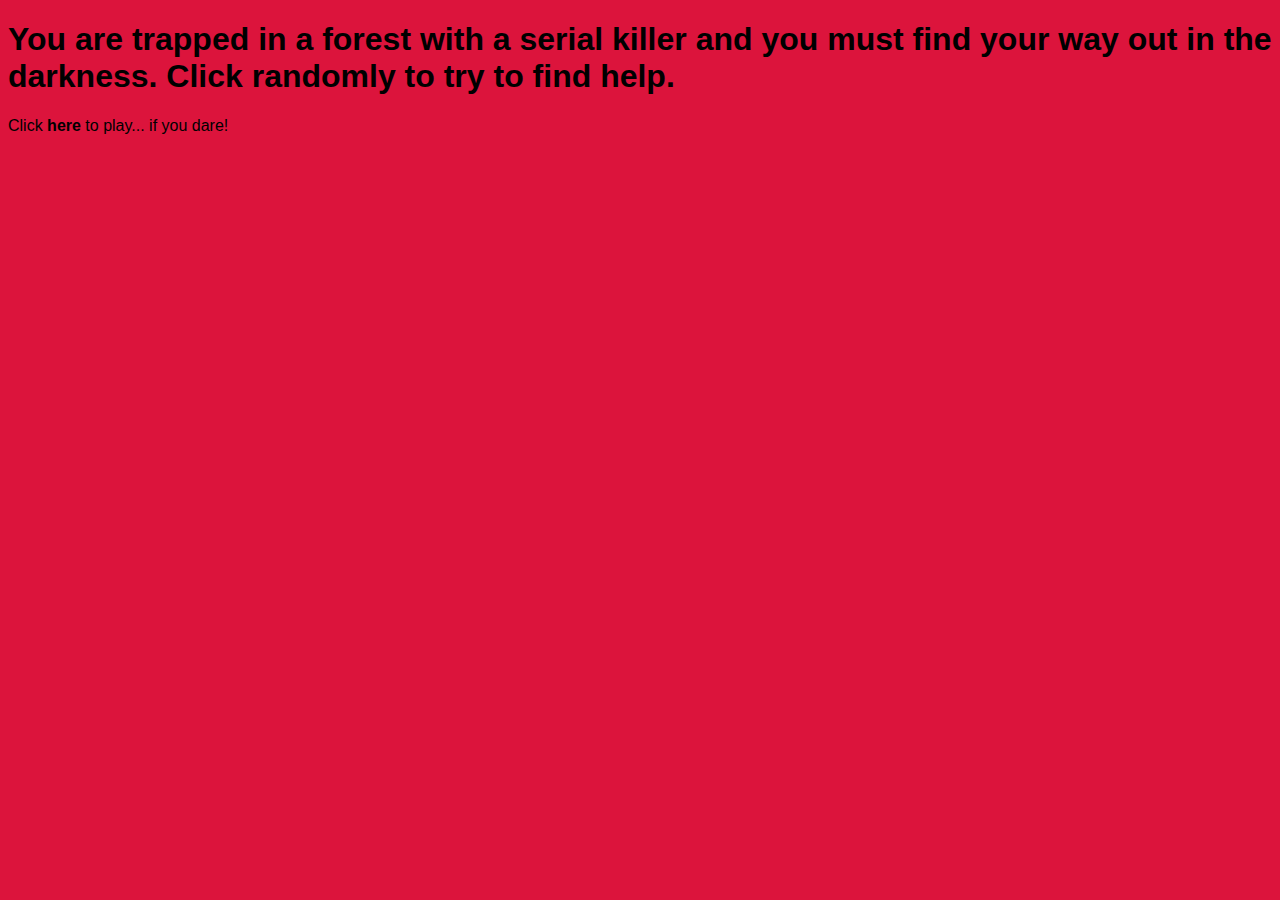
<file: index.html>
<!DOCTYPE html>
<html>
<head>
  <meta charset="utf-8">
  <meta name="viewport" content="width=device-width, initial-scale=1">
  <link rel="stylesheet" type="text/css" href="style.css">
  <title>Escape Game</title>
</head>
<body>

  <h1>
    You are trapped in a forest with a serial killer and you must find your way out in the darkness. Click randomly to try to find help.
    </h1>

  <p>Click <a href="play.html">here</a> to play... if you dare!</p>

</body>
</html>
</file>
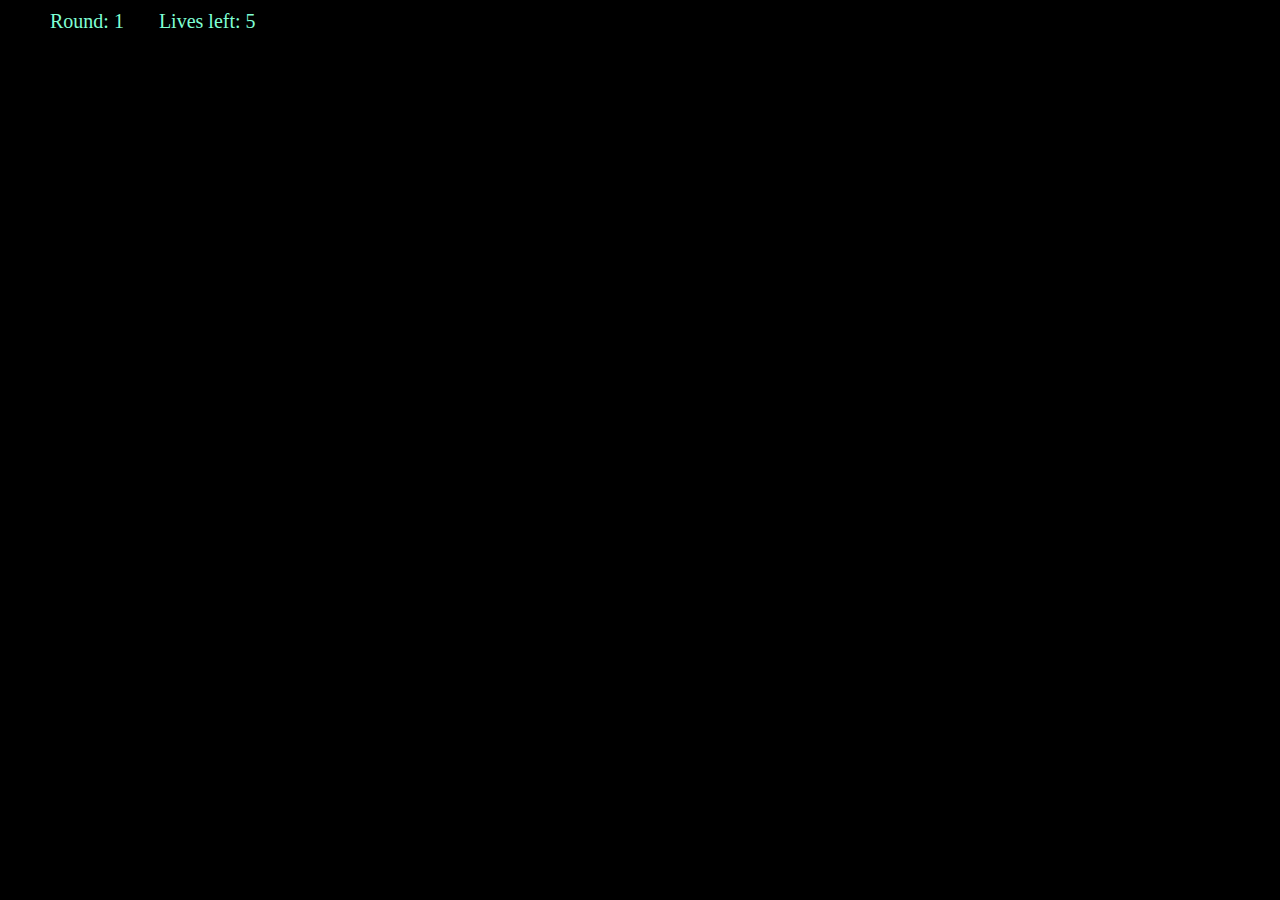
<file: play.html>
<!DOCTYPE html>
<html lang="en">
  <head>
    <link rel="stylesheet" type="text/css" href="gamestyle.css">
    <meta charset="utf-8">

    <title>Escape Game - Play</title>

  </head>
  <body>
    
    <script src="game.js">
 document.getElementById("round").innerHTML='Round: '+round;
 document.getElementById("lives").innerHTML='Lives left: '+lives;</script>
    
    <div class='count' id="time"></div>
    <div class='count' id="round">Round: 1</div>
    <div class='count' id="lives">Lives left: 5</div>
    
    <div class="random" id="o1" onclick="alert('You found help and got to safety!');clearTimeout(ID);rl();"></div>
    <div class="random" id="o2" onclick="alert('You bumped into the murderer! You lose.');clearTimeout(ID);rl();lifecount();"></div>
    <div class="random" id="o3" onclick="alert('You thought it was the murderer but it was actually just a scarecrow')"></div>
    <div class="random" id="o4" onclick="alert('You thought you found help but it was just a tree shaped like a human.')"></div>

  </body>
</html>
</file>
<file: style.css>
body {
  font-family: "Open Sans", sans-serif;
  background-color: crimson;
}

a:link {
  text-decoration: none;
  color: black;
  font-weight: bolder;
}
</file>
<file: gamestyle.css>
html,body {
  height:100%;
  margin:0;
  background-color:black;
}

.random {
  position:absolute;
  padding:10px;
  background-color:black;
  width:10%; 
  height: 13%;
}

.count {color:aquamarine;
  font-size: 20px;
  padding-top: 10px;
  padding-left: 15px;
  padding-right:20px;
  float: left;
}
</file>
